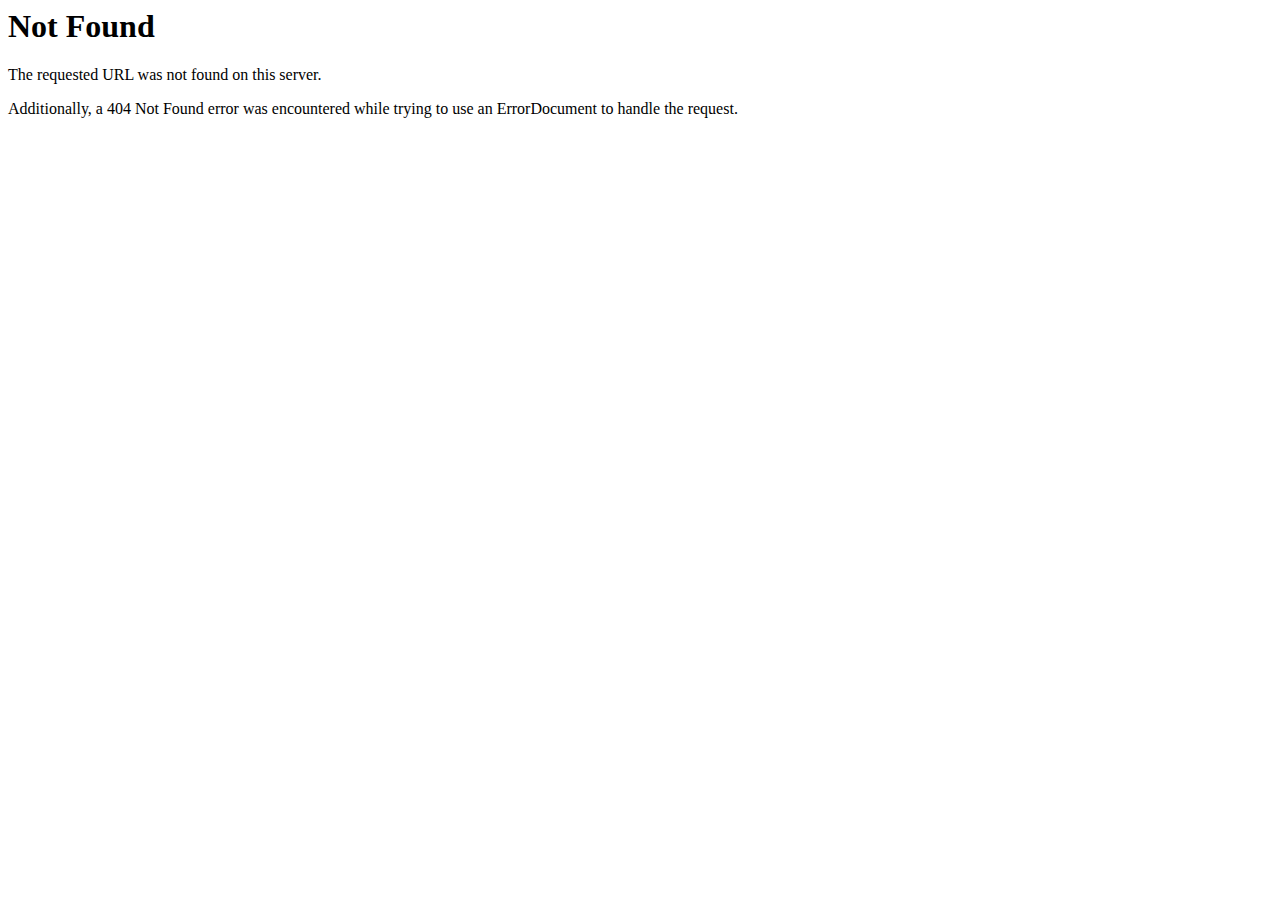
<file: songs.html>
<!DOCTYPE HTML PUBLIC "-//IETF//DTD HTML 2.0//EN">
<html><head>
<title>404 Not Found</title>
</head><body>
<h1>Not Found</h1>
<p>The requested URL was not found on this server.</p>
<p>Additionally, a 404 Not Found
error was encountered while trying to use an ErrorDocument to handle the request.</p>
</body></html>
</file>
